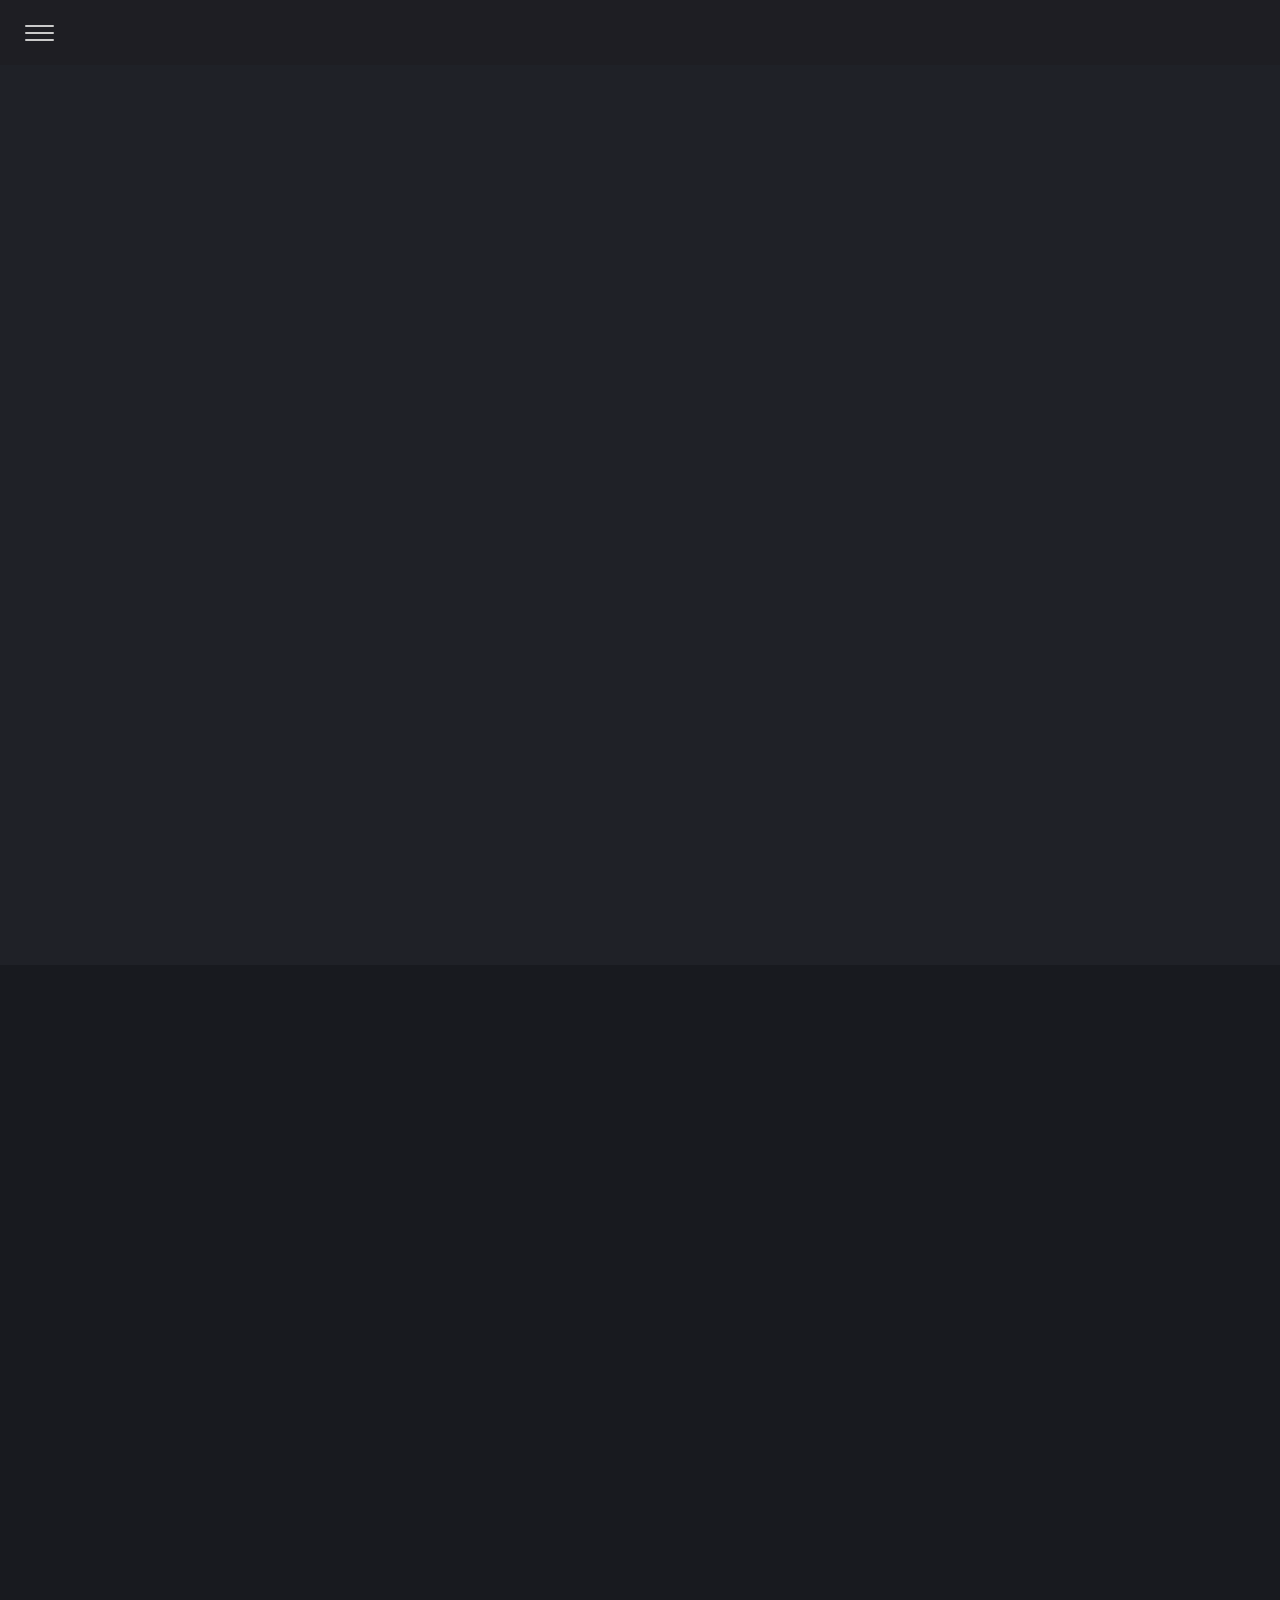
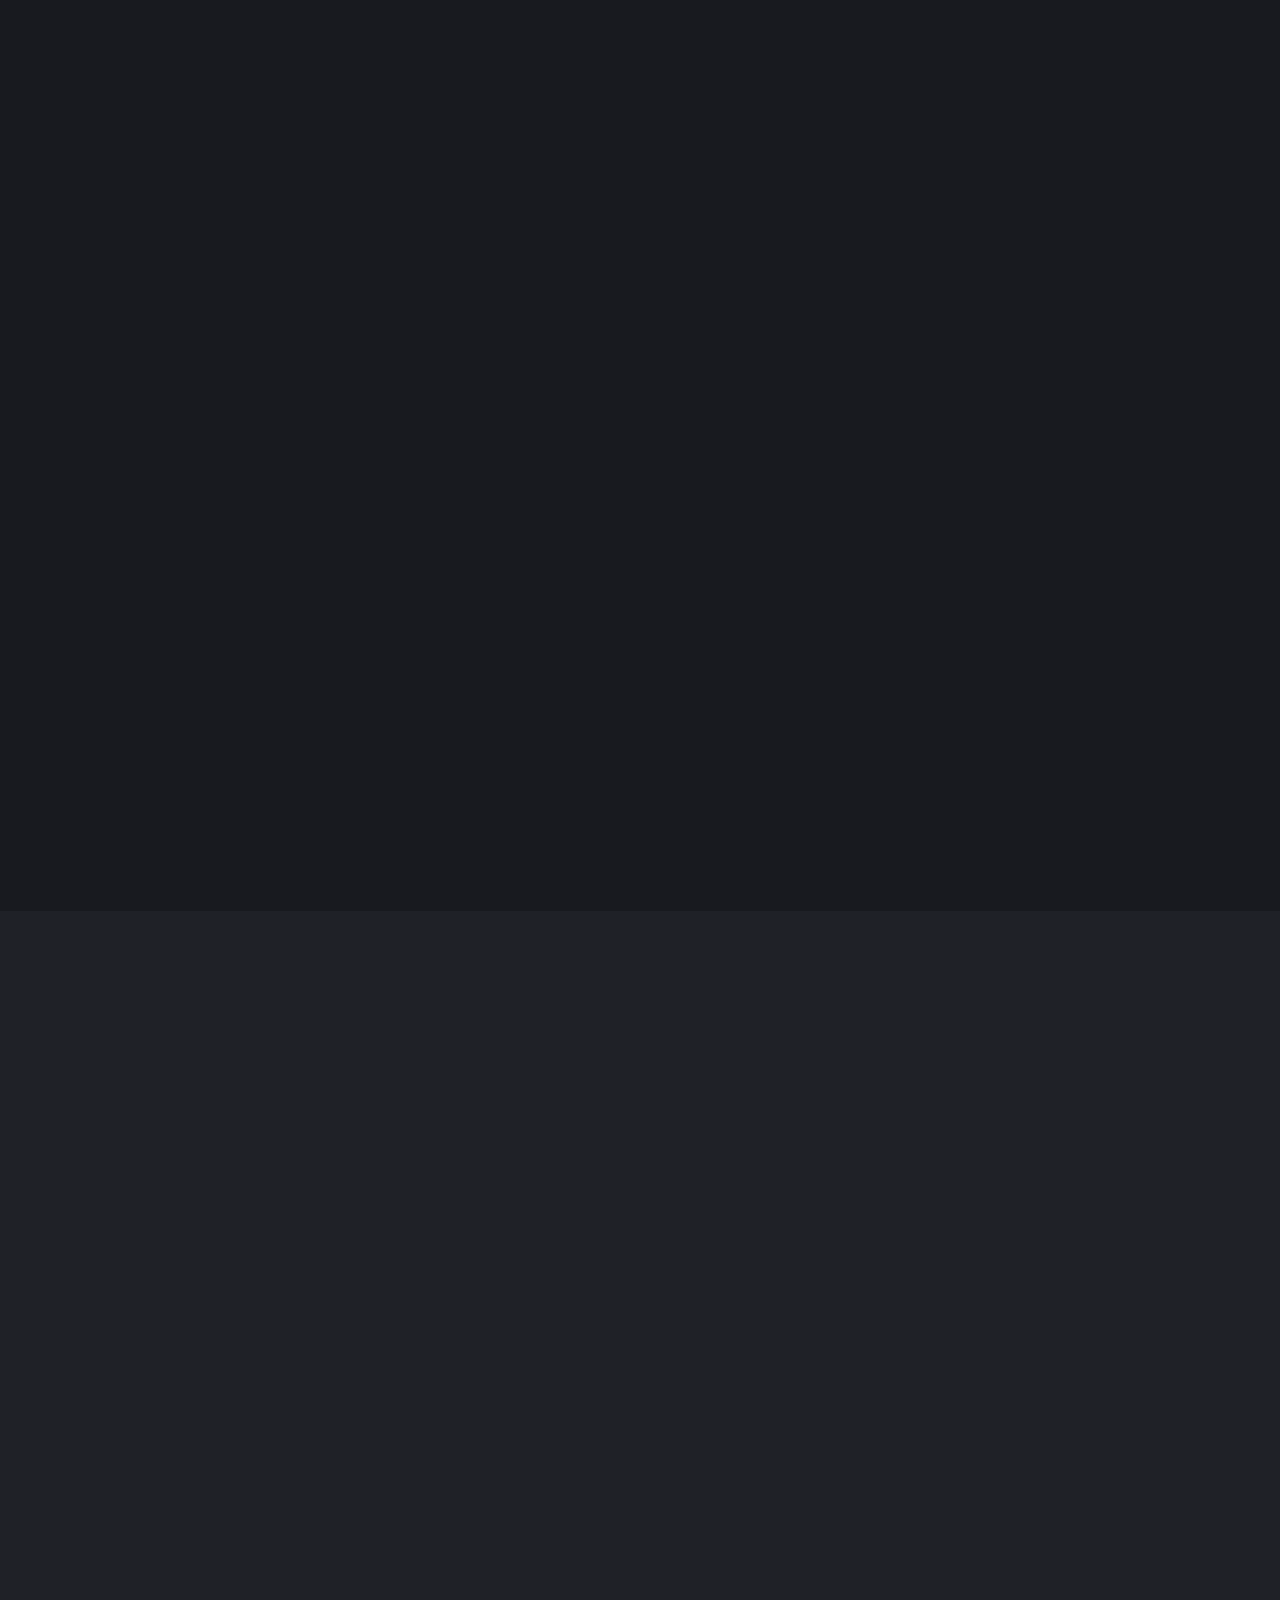
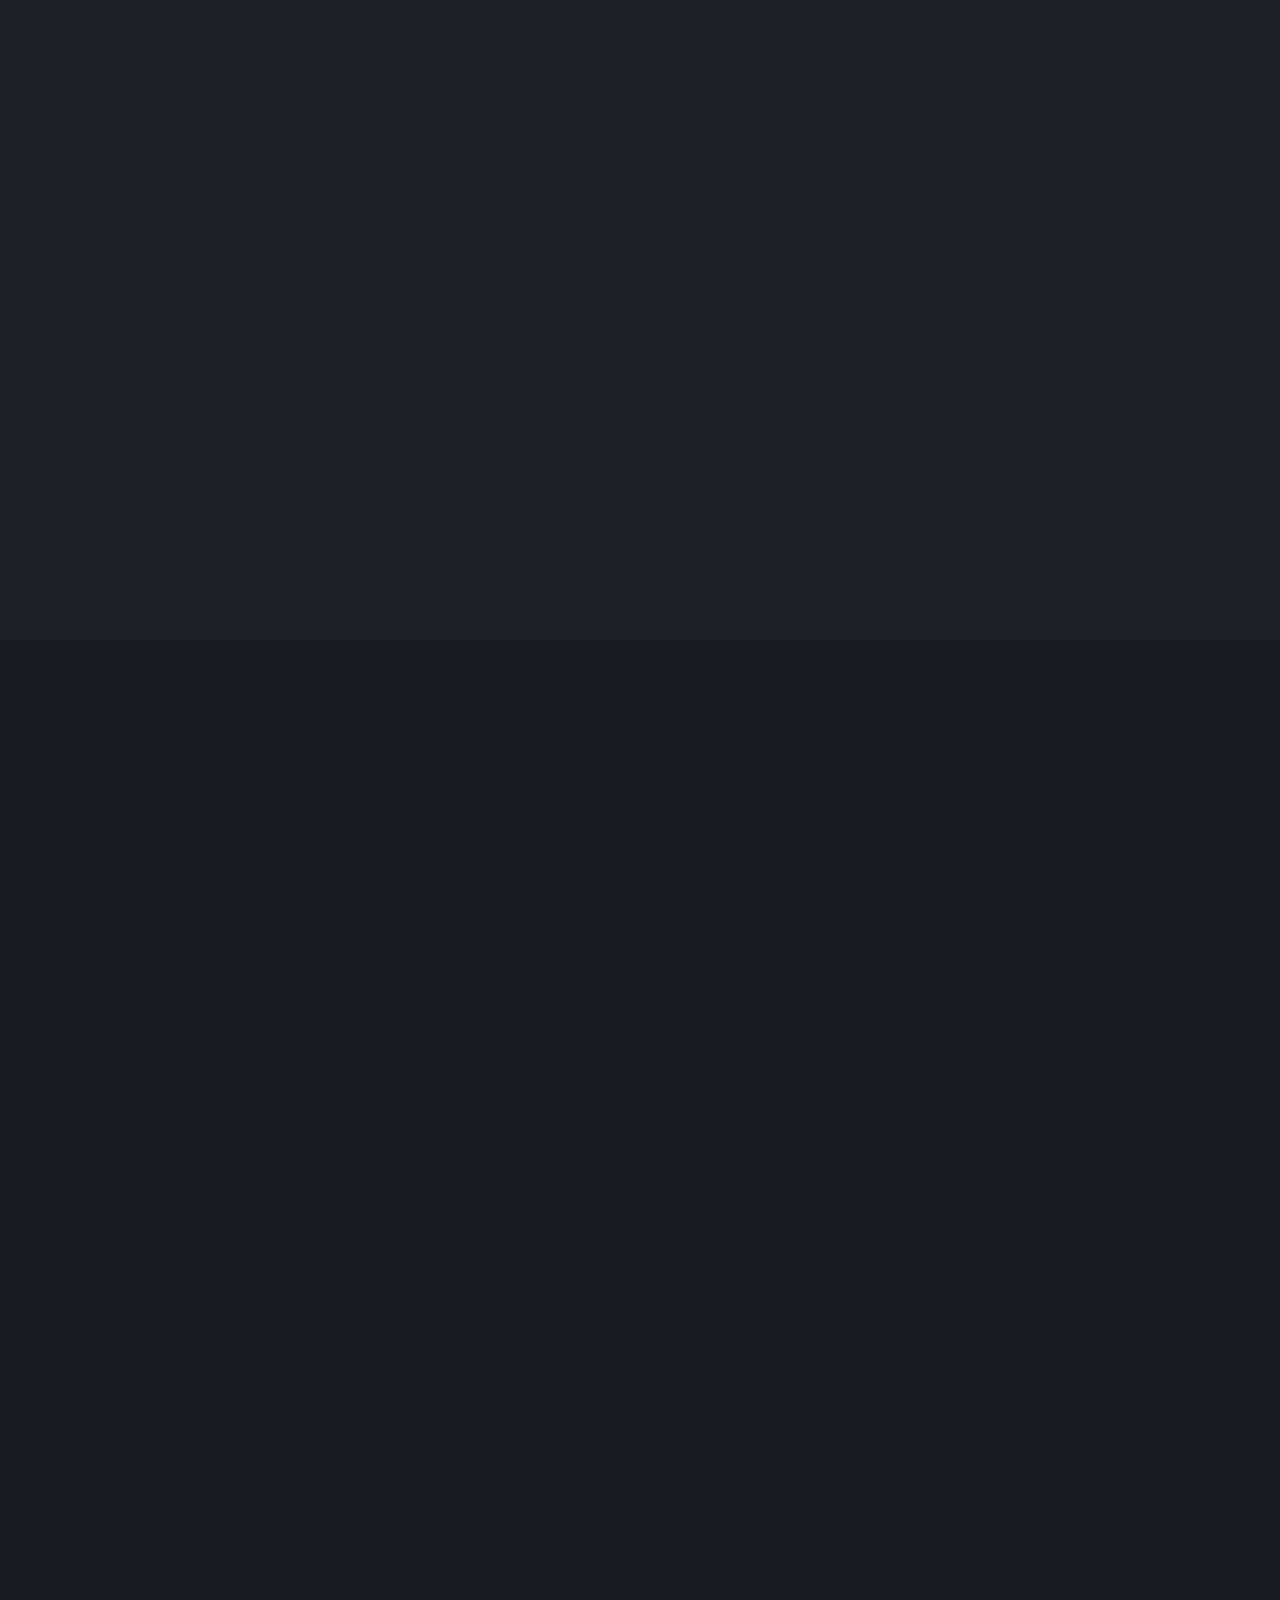
<file: Index.html>
<!DOCTYPE html>

<html>
    <head>
        <meta charset="utf-8">
        <meta http-equiv="X-UA-Compatible" content="IE=edge">
        <title>Carson Tucker</title>
        <meta name="description" content="Looking for a junior front-end web developer? Look no further!">
        <meta name="viewport" content="width=device-width, initial-scale=1">
        <link rel="stylesheet" href="style.css">
    </head>
    <body onload="typingAnimation()">
        <header>  
            <nav role="navigation">
                <div id="menuToggle">
                  <input type="checkbox" />
                    <span></span>
                    <span></span>
                    <span></span>
                <ul id="menu">
                  <li><a href="#aboutme">About Me</a></li>
                  <li><a href="#projects">Projects</a></li>
                  <li><a href="https://github.com/MixedCatfood">Github</a></li>
                  <li><a href="https://www.linkedin.com/in/carson-tucker-a34207266/">LinkedIn</a></li>
                  <li><a href="#contact">Contact</a></li>
                </ul>
               </div>
              </nav>
        </header>
        <div id="snap-scroll">
            <div id="greeting" class="scroll-child">
                <div id="greetingChild1">
                    <div id="typed1">
                        <span class="tags">&#60</span>
                        <span class="tagType">h1</span>
                        <span class="tags">&#62</span>
                        <span id="carsontucker">Carson Tucker</span>
                        <span class="tags">&#60&#47</span>
                        <span class="tagType">h1</span>
                        <span class="tags">&#62</span>
                    </div>
                    <div id="typed2">
                        <span class="tags">&#60</span>
                        <span class="tagType">p</span>
                        <span class="tags">&#62</span>
                        <span>Front-end web developer</span>
                        <span class="tags">&#60&#47</span>
                        <span class="tagType">p</span>
                        <span class="tags">&#62</span>
                        <span id="blinkingLine"></span>
                    </div>
                </div>
            </div>
            <div id="aboutme" class="scroll-child">
                <div id="aboutmeChild1">
                    <div id="aboutmeTitle" class="js-scroll">
                        <h2>A Little Bit About Me:</h2>
                    </div>
                </div>
                <div id="aboutmeChild2" class="js-scroll">
                    <p>
                        Hello there! My name is Carson Tucker, and I'm a self-taught front-end web developer based in Lakeland, Florida.
                         I have a background in HTML, CSS, and JavaScript, and I enjoy building websites that are both functional and visually appealing.
                          I'm always looking for new challenges and opportunities to improve my craft. I take pride in my attention to detail, problem-solving skills,
                           and ability to work well with others. I'm excited for the opportunity to join a team of talented developers to work with and learn from.
                    </p>
                </div>
                <div id="aboutmeChild3">
                    <div id="aboutmeChild3Header" class="js-scroll">
                        <h3>Technologies I Work With:</h3>
                    </div>
                    <div id="aboutmeChild3Body">
                        <div id="htmldiv" class="techdiv js-scroll">
                            <div class="techName" id="htmlTitle">
                                <p>HTML</p>
                            </div>
                            <div class="techBody">
                                <img class= "techimg" id="htmlimg" src="./images/html.png">
                            </div>
                        </div>
                        <div id="cssdiv" class="techdiv js-scroll">
                            <div class="techName" id="cssTitle">
                                <p>CSS</p>
                            </div>
                            <div class="techBody">
                                <img class="techimg" id="cssimg" src="./images/css.png">
                            </div>
                        </div>
                        <div id="jsdiv" class="techdiv js-scroll">
                            <div class="techName" id="jsTitle">
                                <p>JavaScript</p>
                            </div>
                            <div class="techBody">
                                <img class="techimg" id="jsimg" src="./images/javascript.png">
                            </div>
                        </div>
                    </div>
                </div>
            </div>
            <div id="projects" class="scroll-child">
                <div id="projectHeader" class="js-scroll">
                    <h2>Project Showcase:</h2>
                </div>
                <div id="projectGrid">
                    <div id="projectGridLeft" class="js-scroll">
                        <button class="slideshowButton" id="buttonLeft" onclick="plusDivs(-1, meleeImages)">&#60</button>
                        <figure class="project1Figure" id="figure1">
                            <img class="meleeImg" src="./images/meleeframedata.png">
                        </figure>
                        <figure class="project1Figure" id="figure2">
                            <img class="meleeImg" src="./images/meleeframedata2.png">
                        </figure>
                        <button class="slideshowButton" id="buttonRight" onclick="plusDivs(1, meleeImages)">&#62</button>
                    </div>
                    <div id="projectGridRight">
                        <div id="gridRightHeader" class="js-scroll">
                            <h3><a href="https://melee.framedata.gg/" target="_blank">Melee Frame Data</a></h3>
                        </div>
                        <div id="gridRightBody" class="js-scroll">
                            <p>Inspired by the hit party game for the Nintendo Gamecube, Melee Frame Data is a web app 
                                designed for the user to better understand each attack and ability of the game's cast of characters.
                            </p>
                        </div>
                    </div>
                </div>
                <div id="projectGrid">
                    <div id="projectGridLeft" class="js-scroll">
                        <button class="slideshowButton" id="buttonLeft" onclick="plusDivs(-1, tipCalculatorImages)">&#60</button>
                        <figure class="project2Figure" id="figure3">
                            <img class="meleeImg" src="./images/tipCalculatorLarge.png">
                        </figure>
                        <figure class="project2Figure" id="figure4">
                            <img class="meleeImg portraitImg" src="./images/tipCalculatorSmall.png">
                        </figure>
                        <button class="slideshowButton" id="buttonRight" onclick="plusDivs(1, tipCalculatorImages)">&#62</button>
                    </div>
                    <div id="projectGridRight">
                        <div id="gridRightHeader" class="js-scroll">
                            <h3><a href='https://mixedcatfood.github.io/tip-calculator-app-main/' target="_blank">Tip Calculator</a></h3>
                        </div>
                        <div id="gridRightBody" class="js-scroll">
                            <p>
                                Challenge provided by <a href="https://www.frontendmentor.io/home">Frontend Mentor</a>, the goal of this project was to demonstrate an understanding of responsive design.
                            </p>
                        </div>
                    </div>
                </div>
            </div>
            <div id="contact" class="scroll-child">
                <div id="contactMeHeader" class="js-scroll">
                    <h2>Let's Get In Touch!</h2>
                </div>
                <form id="formContainer"
                action="https://formspree.io/f/xoqzwolo"
                method="POST">
                    <input type="name"
                    name="name"
                    autocomplete="off"
                    placeholder="Name"
                    class="contactFormInput js-scroll">
                    <input type="email"
                    name="email"
                    autocomplete="off"
                    placeholder="Email"
                    class="contactFormInput js-scroll">
                    <textarea type="text"
                    name="message"
                    autocomplete="off"
                    placeholder="Message"
                    class="contactFormInput js-scroll"
                    id="contactMessage"></textarea>
                    <button id="contactButton" class="js-scroll"type="submit">Submit</button>
                </form>
            </div>
        </div>
        <script src="script.js"></script>
    </body>
</html>
</file>
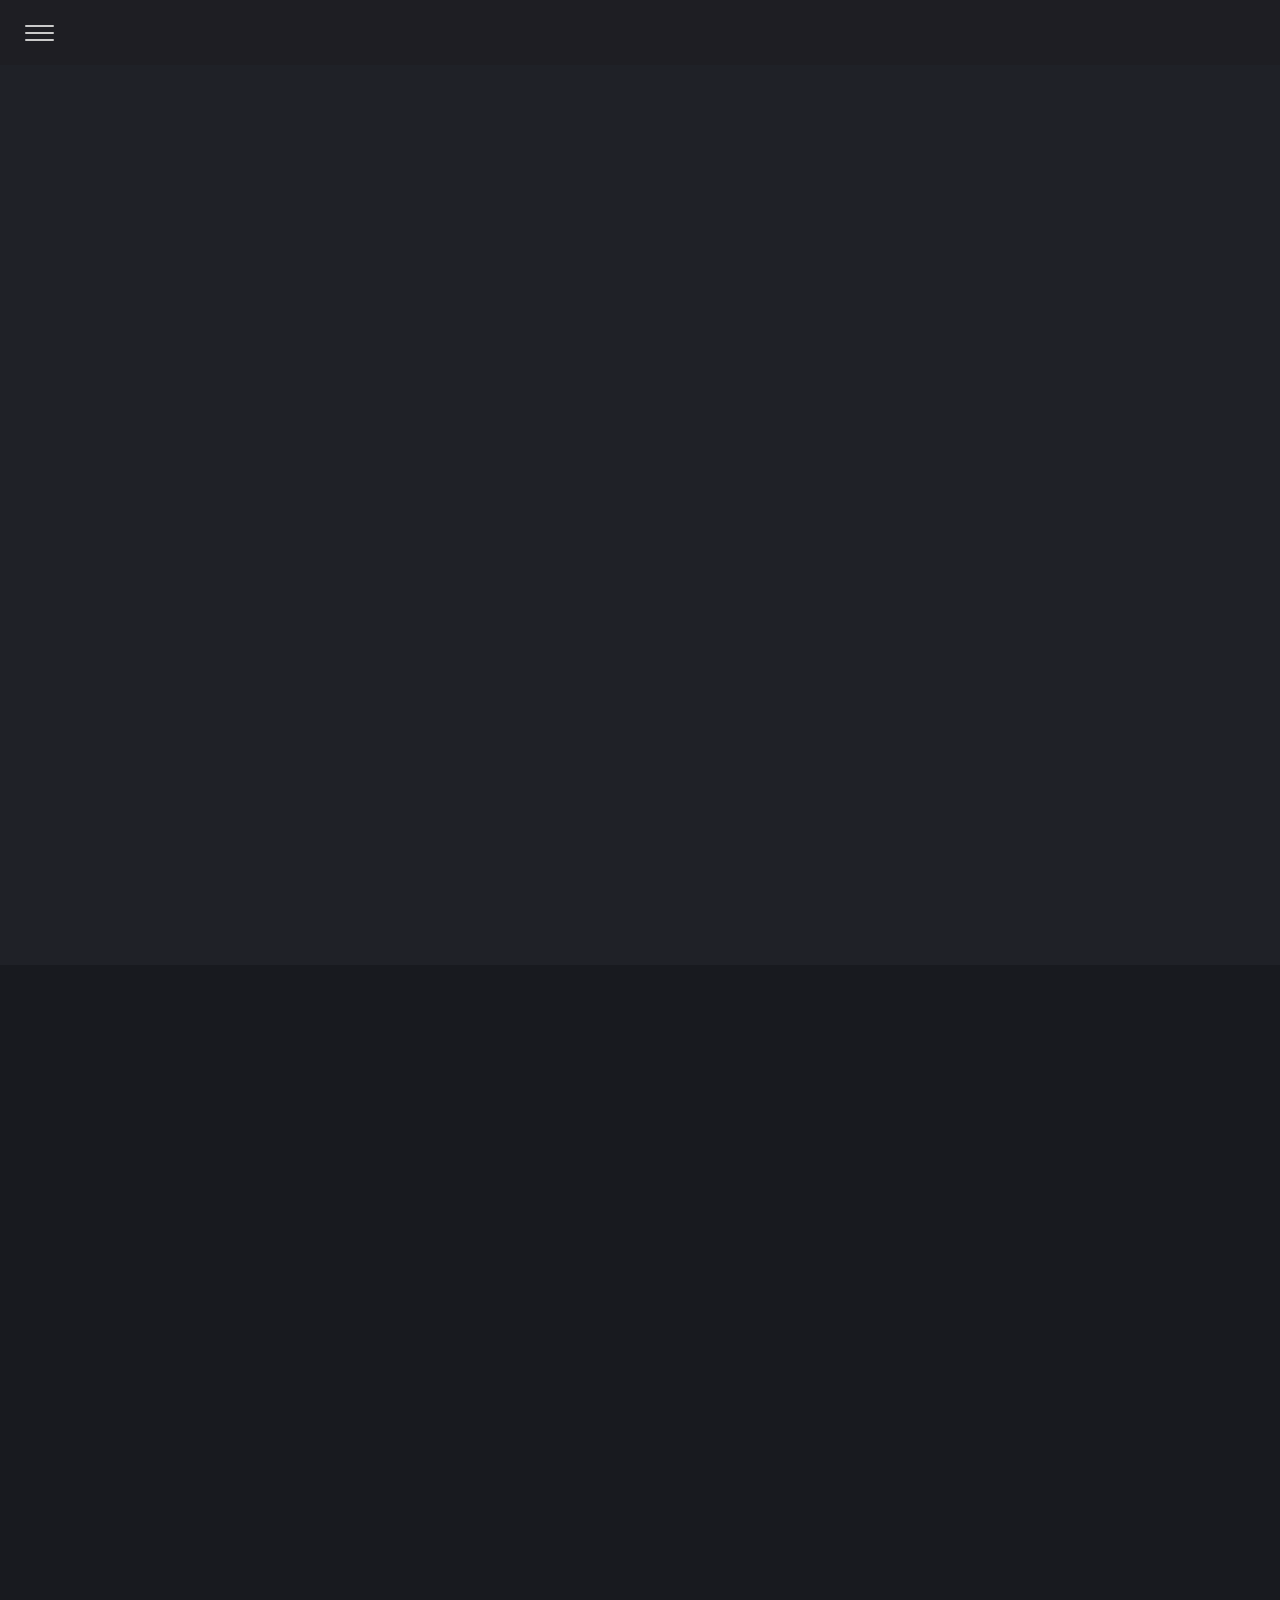
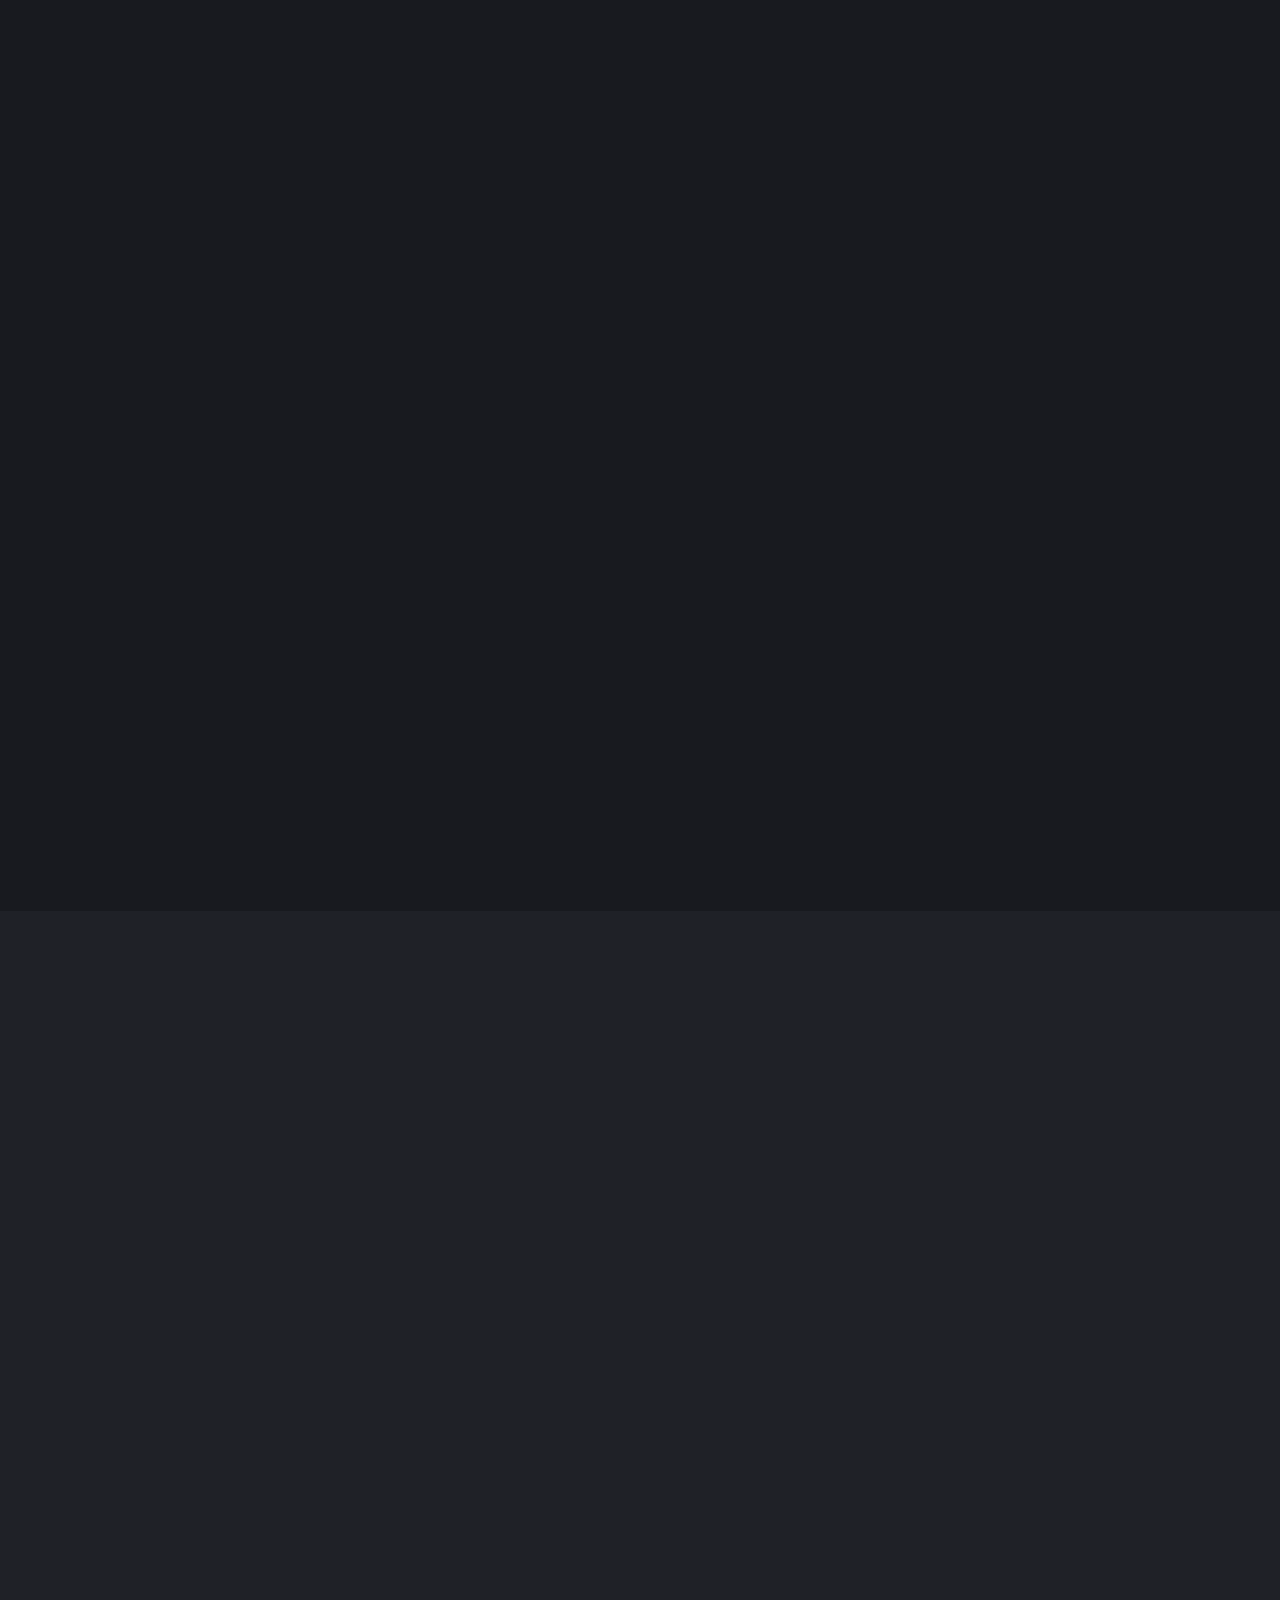
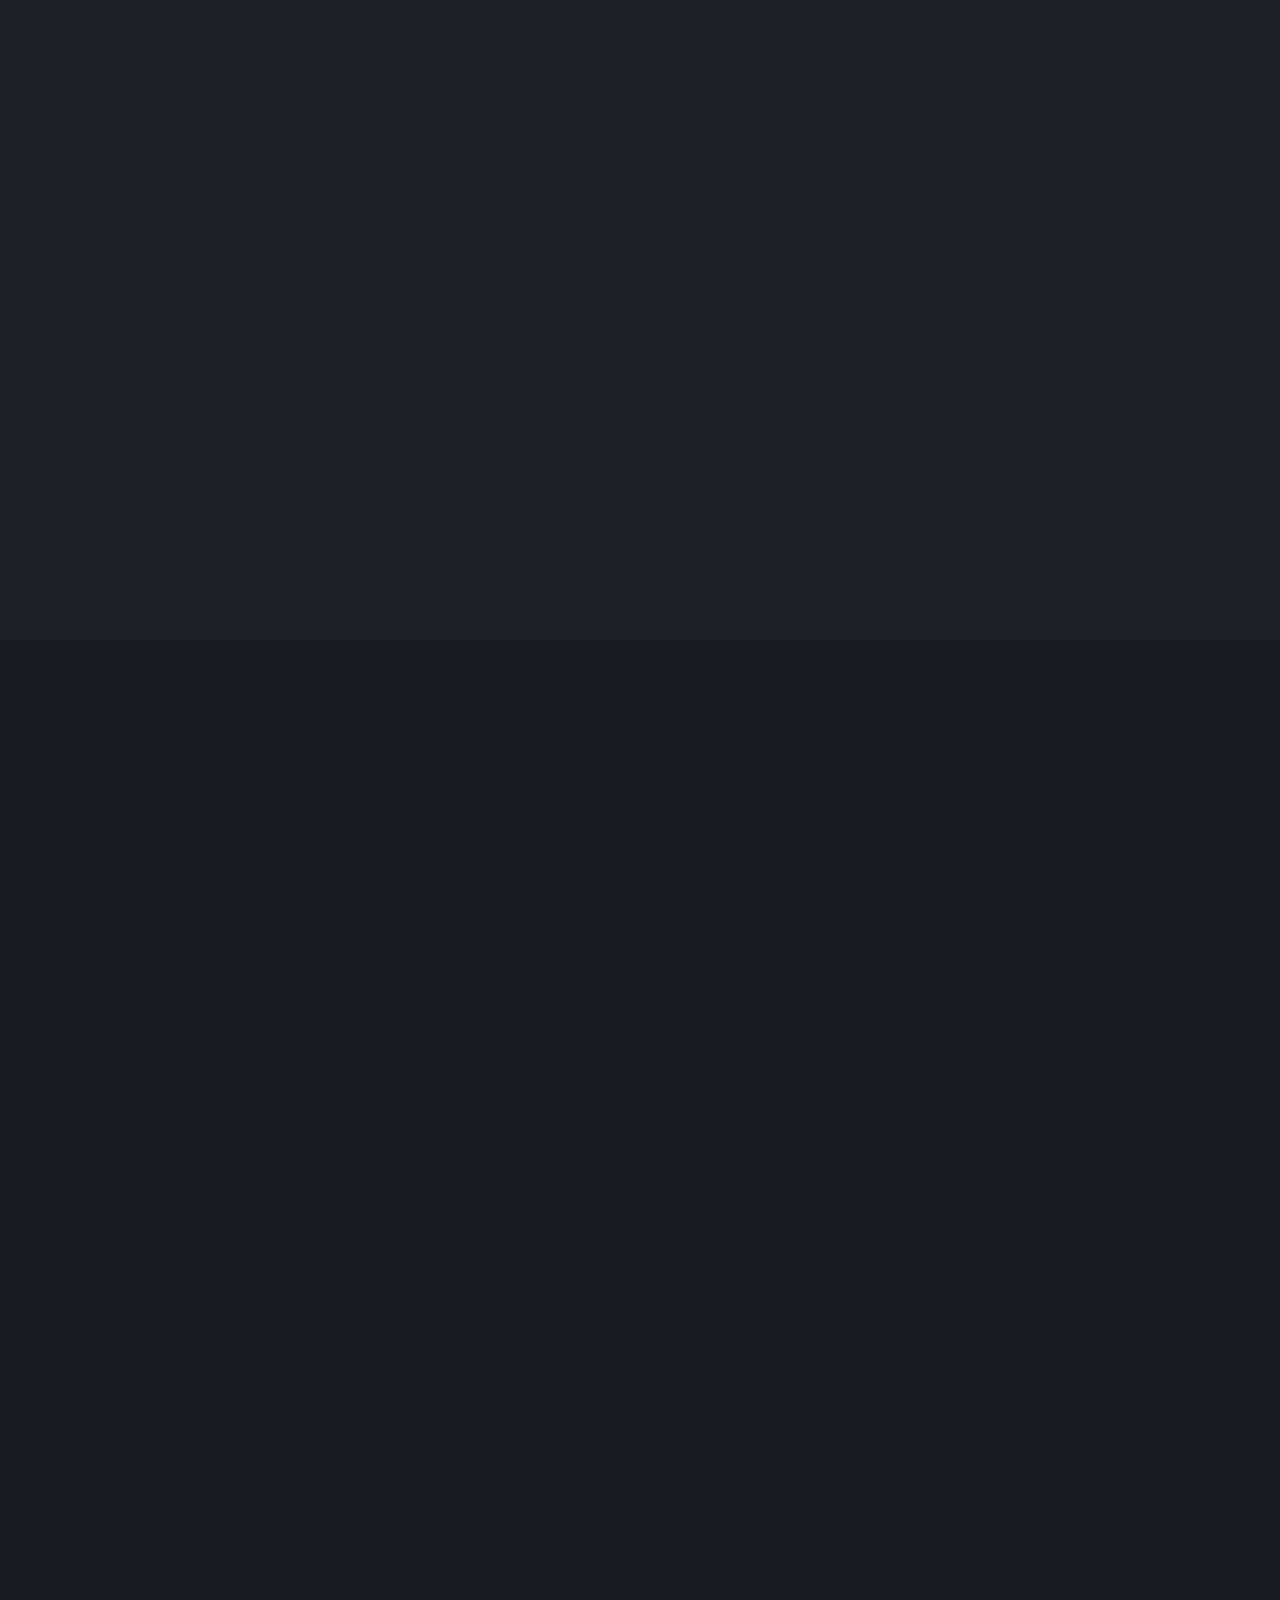
<file: index.html>
<!DOCTYPE html>

<html>
    <head>
        <meta charset="utf-8">
        <meta http-equiv="X-UA-Compatible" content="IE=edge">
        <title>Carson Tucker</title>
        <meta name="description" content="Looking for a junior front-end web developer? Look no further!">
        <meta name="viewport" content="width=device-width, initial-scale=1">
        <link rel="stylesheet" href="style.css">
    </head>
    <body onload="typingAnimation()">
        <header>  
            <nav role="navigation">
                <div id="menuToggle">
                  <input type="checkbox" />
                    <span></span>
                    <span></span>
                    <span></span>
                <ul id="menu">
                  <li><a href="#aboutme">About Me</a></li>
                  <li><a href="#projects">Projects</a></li>
                  <li><a href="https://github.com/MixedCatfood">Github</a></li>
                  <li><a href="https://www.linkedin.com/in/carson-tucker-a34207266/">LinkedIn</a></li>
                  <li><a href="#contact">Contact</a></li>
                </ul>
               </div>
              </nav>
        </header>
        <div id="snap-scroll">
            <div id="greeting" class="scroll-child">
                <div id="greetingChild1">
                    <div id="typed1">
                        <span class="tags">&#60</span>
                        <span class="tagType">h1</span>
                        <span class="tags">&#62</span>
                        <span id="carsontucker">Carson Tucker</span>
                        <span class="tags">&#60&#47</span>
                        <span class="tagType">h1</span>
                        <span class="tags">&#62</span>
                    </div>
                    <div id="typed2">
                        <span class="tags">&#60</span>
                        <span class="tagType">p</span>
                        <span class="tags">&#62</span>
                        <span>Front-end web developer</span>
                        <span class="tags">&#60&#47</span>
                        <span class="tagType">p</span>
                        <span class="tags">&#62</span>
                        <span id="blinkingLine"></span>
                    </div>
                </div>
            </div>
            <div id="aboutme" class="scroll-child">
                <div id="aboutmeChild1">
                    <div id="aboutmeTitle" class="js-scroll">
                        <h2>A Little Bit About Me:</h2>
                    </div>
                </div>
                <div id="aboutmeChild2" class="js-scroll">
                    <p>
                        Hello there! My name is Carson Tucker, and I'm a self-taught front-end web developer based in Lakeland, Florida.
                         I have a background in HTML, CSS, and JavaScript, and I enjoy building websites that are both functional and visually appealing.
                          I'm always looking for new challenges and opportunities to improve my craft. I take pride in my attention to detail, problem-solving skills,
                           and ability to work well with others. I'm excited for the opportunity to join a team of talented developers to work with and learn from.
                    </p>
                </div>
                <div id="aboutmeChild3">
                    <div id="aboutmeChild3Header" class="js-scroll">
                        <h3>Technologies I Work With:</h3>
                    </div>
                    <div id="aboutmeChild3Body">
                        <div id="htmldiv" class="techdiv js-scroll">
                            <div class="techName" id="htmlTitle">
                                <p>HTML</p>
                            </div>
                            <div class="techBody">
                                <img class= "techimg" id="htmlimg" src="./images/html.png">
                            </div>
                        </div>
                        <div id="cssdiv" class="techdiv js-scroll">
                            <div class="techName" id="cssTitle">
                                <p>CSS</p>
                            </div>
                            <div class="techBody">
                                <img class="techimg" id="cssimg" src="./images/css.png">
                            </div>
                        </div>
                        <div id="jsdiv" class="techdiv js-scroll">
                            <div class="techName" id="jsTitle">
                                <p>JavaScript</p>
                            </div>
                            <div class="techBody">
                                <img class="techimg" id="jsimg" src="./images/javascript.png">
                            </div>
                        </div>
                    </div>
                </div>
            </div>
            <div id="projects" class="scroll-child">
                <div id="projectHeader" class="js-scroll">
                    <h2>Project Showcase:</h2>
                </div>
                <div id="projectGrid">
                    <div id="projectGridLeft" class="js-scroll">
                        <button class="slideshowButton" id="buttonLeft" onclick="plusDivs(-1, meleeImages)">&#60</button>
                        <figure class="project1Figure" id="figure1">
                            <img class="meleeImg" src="./images/meleeframedata.png">
                        </figure>
                        <figure class="project1Figure" id="figure2">
                            <img class="meleeImg" src="./images/meleeframedata2.png">
                        </figure>
                        <button class="slideshowButton" id="buttonRight" onclick="plusDivs(1, meleeImages)">&#62</button>
                    </div>
                    <div id="projectGridRight">
                        <div id="gridRightHeader" class="js-scroll">
                            <h3><a href="https://melee.framedata.gg/" target="_blank">Melee Frame Data</a></h3>

                        </div>
                        <div id="gridRightBody" class="js-scroll">
                            <p>Inspired by the hit party game for the Nintendo Gamecube, Melee Frame Data is a web app 
                                designed for the user to better understand each attack and ability of the game's cast of characters.
                            </p>
                        </div>
                    </div>
                </div>
                <div id="projectGrid">
                    <div id="projectGridLeft" class="js-scroll">
                        <button class="slideshowButton" id="buttonLeft" onclick="plusDivs(-1, tipCalculatorImages)">&#60</button>
                        <figure class="project2Figure" id="figure3">
                            <img class="meleeImg" src="./images/tipCalculatorLarge.png">
                        </figure>
                        <figure class="project2Figure" id="figure4">
                            <img class="meleeImg portraitImg" src="./images/tipCalculatorSmall.png">
                        </figure>
                        <button class="slideshowButton" id="buttonRight" onclick="plusDivs(1, tipCalculatorImages)">&#62</button>
                    </div>
                    <div id="projectGridRight">
                        <div id="gridRightHeader" class="js-scroll">
                            <h3><a href='https://mixedcatfood.github.io/tip-calculator-app-main/' target="_blank">Tip Calculator</a></h3>
                        </div>
                        <div id="gridRightBody" class="js-scroll">
                            <p>
                                Challenge provided by <a href="https://www.frontendmentor.io/home">Frontend Mentor</a>, the goal of this project was to demonstrate an understanding of responsive design.
                            </p>
                        </div>
                    </div>
                </div>
            </div>
            <div id="contact" class="scroll-child">
                <div id="contactMeHeader" class="js-scroll">
                    <h2>Let's Get In Touch!</h2>
                </div>
                <form id="formContainer"
                action="https://formspree.io/f/xoqzwolo"
                method="POST">
                    <input type="name"
                    name="name"
                    autocomplete="off"
                    placeholder="Name"
                    class="contactFormInput js-scroll">
                    <input type="email"
                    name="email"
                    autocomplete="off"
                    placeholder="Email"
                    class="contactFormInput js-scroll">
                    <textarea type="text"
                    name="message"
                    autocomplete="off"
                    placeholder="Message"
                    class="contactFormInput js-scroll"
                    id="contactMessage"></textarea>
                    <button id="contactButton" class="js-scroll"type="submit">Submit</button>
                </form>
            </div>
        </div>
        <script src="script.js"></script>
    </body>
</html>
</file>
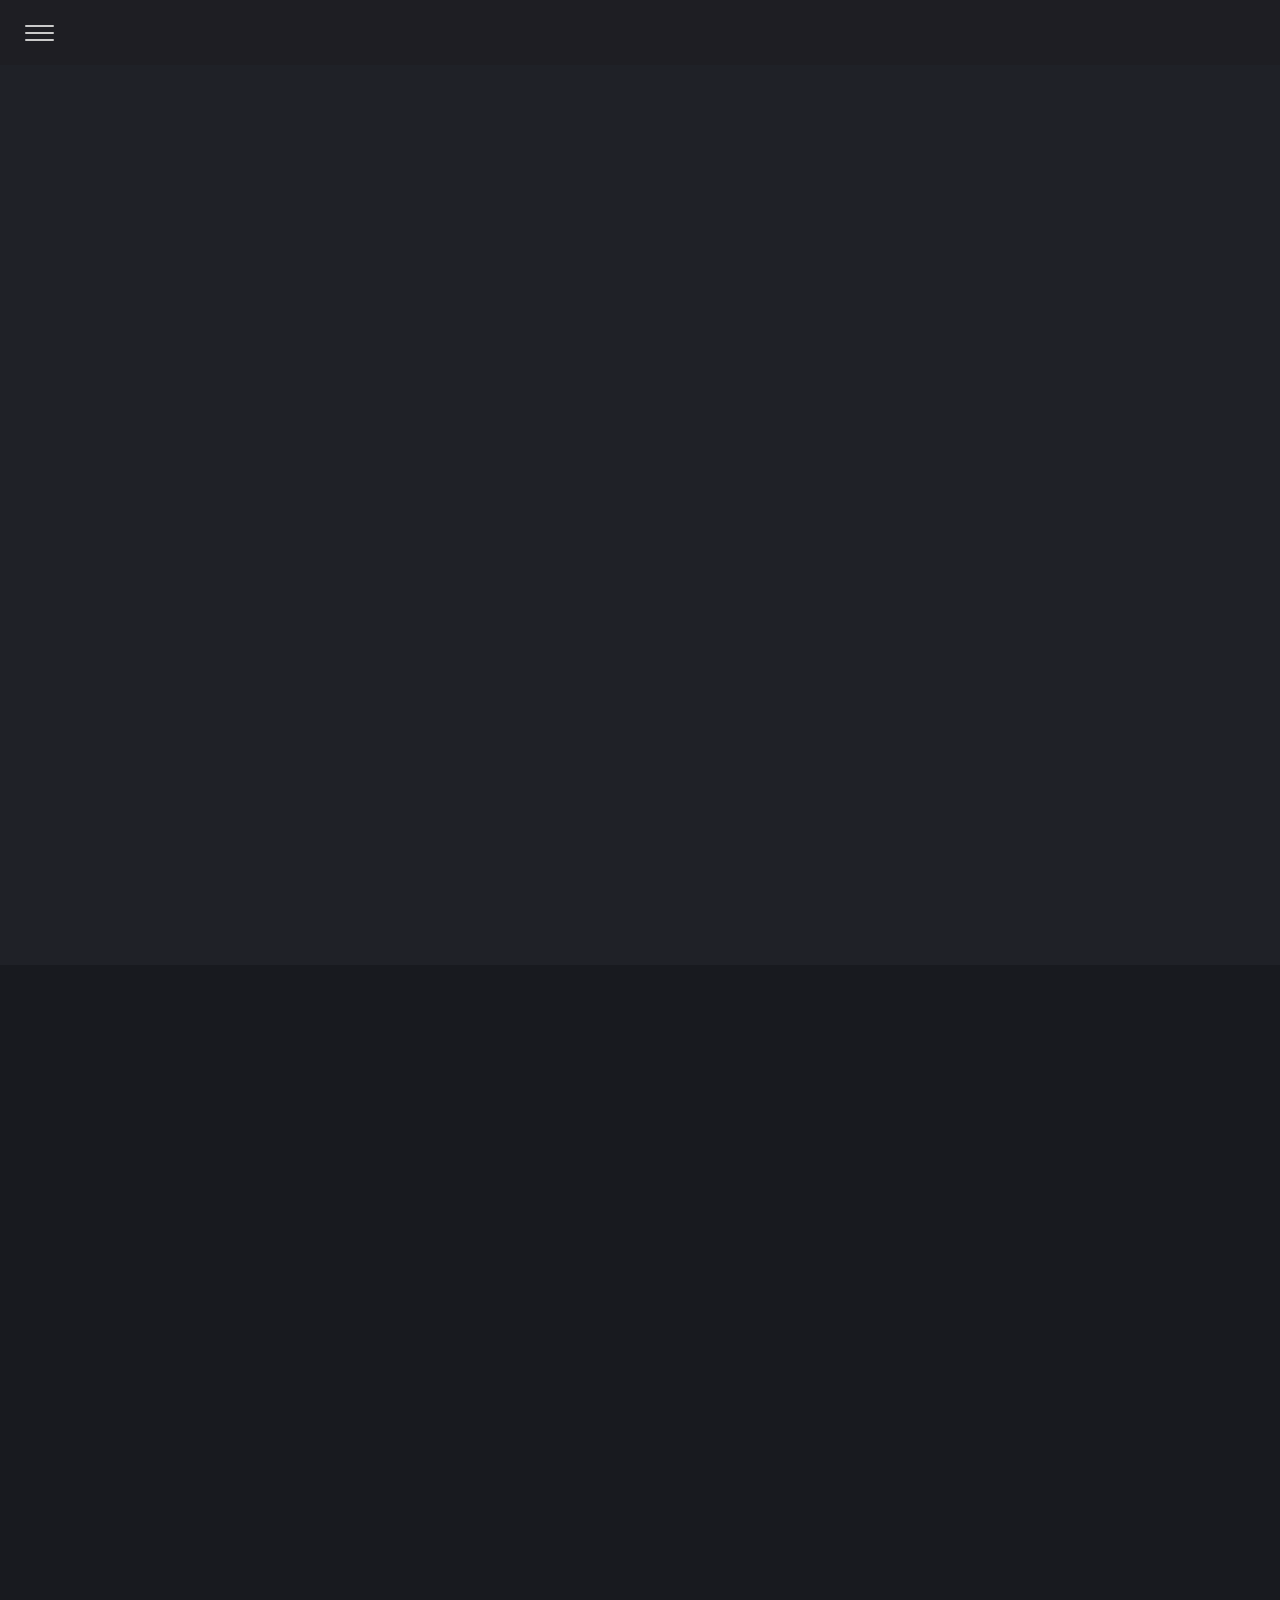
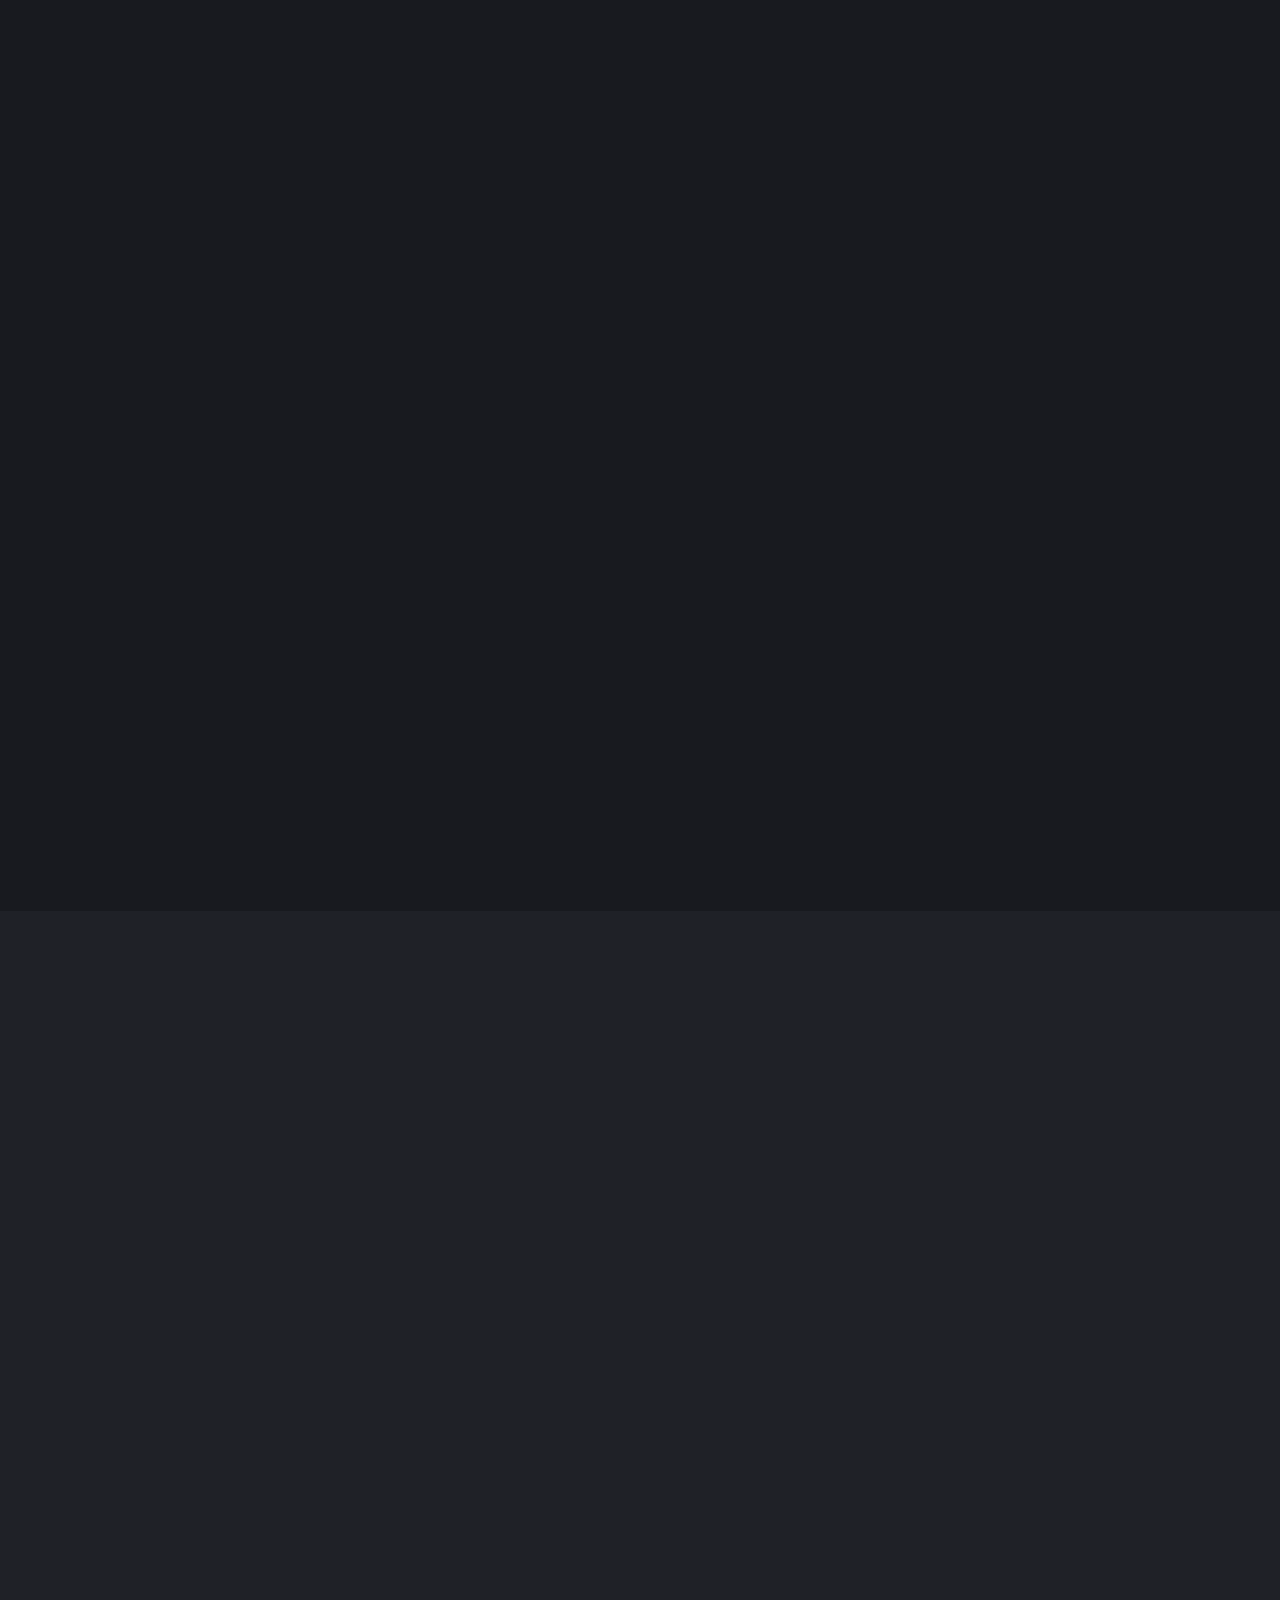
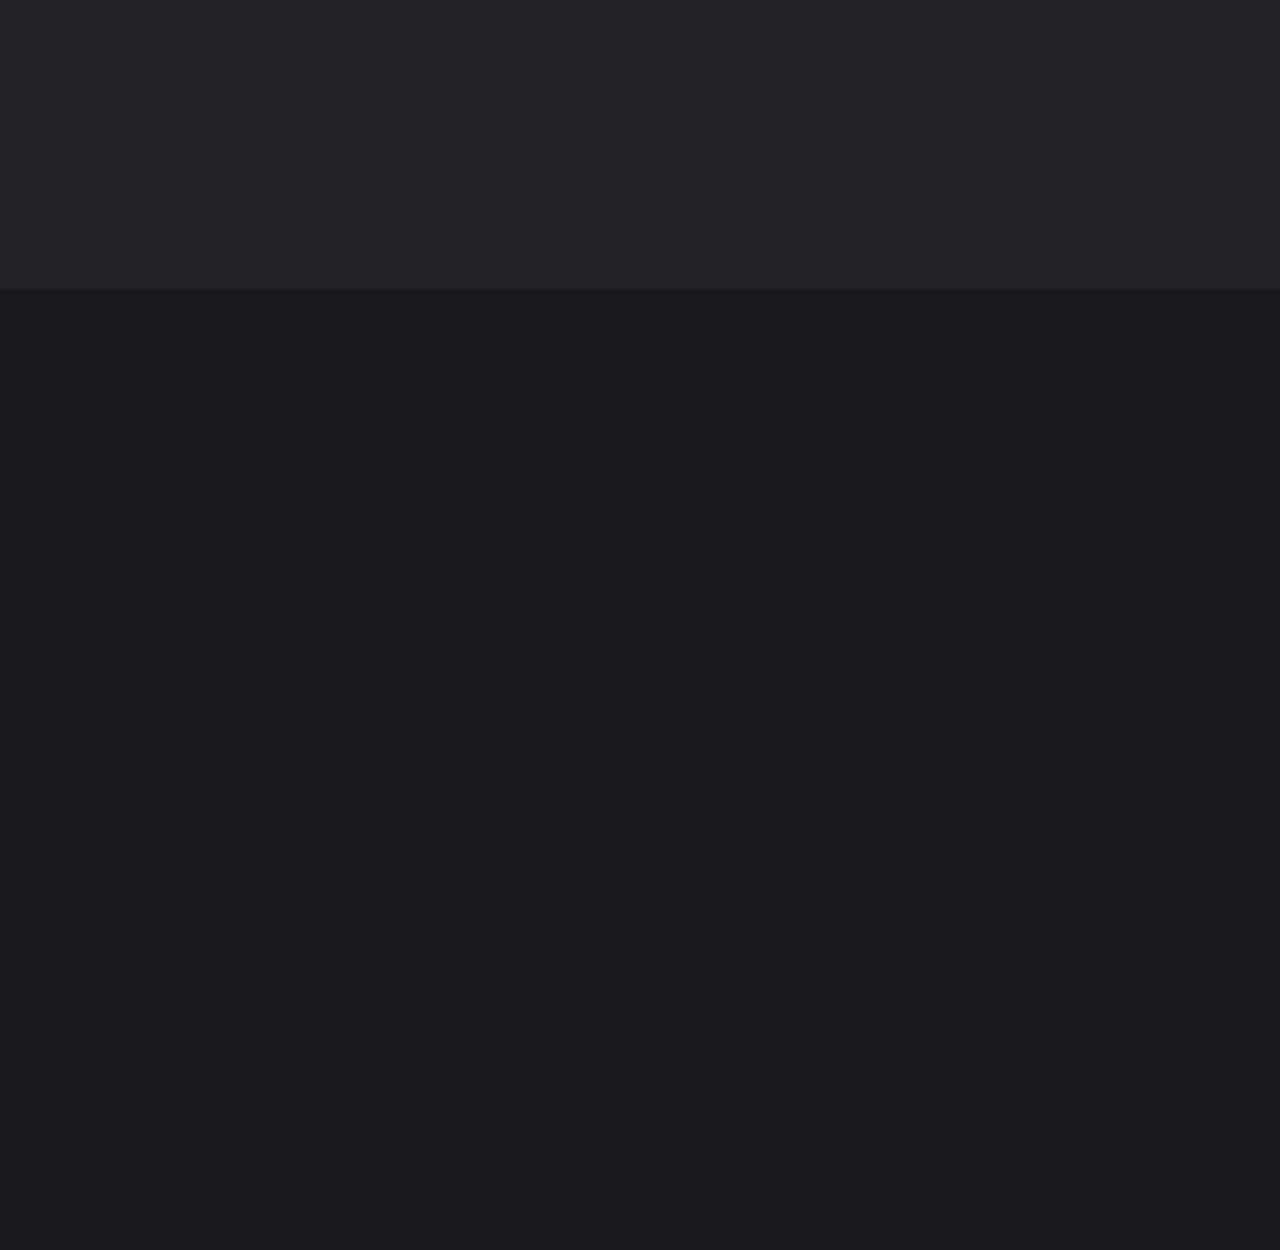
<file: CarsonTucker.html>
<!DOCTYPE html>

<html>
    <head>
        <meta charset="utf-8">
        <meta http-equiv="X-UA-Compatible" content="IE=edge">
        <title>Carson Tucker</title>
        <meta name="description" content="Looking for a junior front-end web developer? Look no further!">
        <meta name="viewport" content="width=device-width, initial-scale=1">
        <link rel="stylesheet" href="style.css">
    </head>
    <body onload="typingAnimation()">
        <header>  
            <nav role="navigation">
                <div id="menuToggle">
                  <input type="checkbox" />
                    <span></span>
                    <span></span>
                    <span></span>
                <ul id="menu">
                  <li><a href="#aboutme">About Me</a></li>
                  <li><a href="#projects">Projects</a></li>
                  <li><a href="https://github.com/MixedCatfood">Github</a></li>
                  <li><a href="https://www.linkedin.com/in/carson-tucker-a34207266/">LinkedIn</a></li>
                  <li><a href="#contact">Contact</a></li>
                </ul>
               </div>
              </nav>
        </header>
        <div id="snap-scroll">
            <div id="greeting" class="scroll-child">
                <div id="greetingChild1">
                    <div id="typed1">
                        <span class="tags">&#60</span>
                        <span class="tagType">h1</span>
                        <span class="tags">&#62</span>
                        <span id="carsontucker">Carson Tucker</span>
                        <span class="tags">&#60&#47</span>
                        <span class="tagType">h1</span>
                        <span class="tags">&#62</span>
                    </div>
                    <div id="typed2">
                        <span class="tags">&#60</span>
                        <span class="tagType">p</span>
                        <span class="tags">&#62</span>
                        <span>Front-end web developer</span>
                        <span class="tags">&#60&#47</span>
                        <span class="tagType">p</span>
                        <span class="tags">&#62</span>
                        <span id="blinkingLine"></span>
                    </div>
                </div>
            </div>
            <div id="aboutme" class="scroll-child">
                <div id="aboutmeChild1">
                    <div id="aboutmeTitle" class="js-scroll">
                        <h2>A Little Bit About Me:</h2>
                    </div>
                </div>
                <div id="aboutmeChild2" class="js-scroll">
                    <p>
                        Hello there! My name is Carson Tucker, and I'm a self-taught front-end web developer based in Lakeland, Florida.
                         I have a background in HTML, CSS, and JavaScript, and I enjoy building websites that are both functional and visually appealing.
                          I'm always looking for new challenges and opportunities to improve my craft. I take pride in my attention to detail, problem-solving skills,
                           and ability to work well with others. I'm excited for the opportunity to join a team of talented developers to work with and learn from.
                    </p>
                </div>
                <div id="aboutmeChild3">
                    <div id="aboutmeChild3Header" class="js-scroll">
                        <h3>Technologies I Work With:</h3>
                    </div>
                    <div id="aboutmeChild3Body">
                        <div id="htmldiv" class="techdiv js-scroll">
                            <div class="techName" id="htmlTitle">
                                <p>HTML</p>
                            </div>
                            <div class="techBody">
                                <img class= "techimg" id="htmlimg" src="./images/html.png">
                            </div>
                        </div>
                        <div id="cssdiv" class="techdiv js-scroll">
                            <div class="techName" id="cssTitle">
                                <p>CSS</p>
                            </div>
                            <div class="techBody">
                                <img class="techimg" id="cssimg" src="./images/css.png">
                            </div>
                        </div>
                        <div id="jsdiv" class="techdiv js-scroll">
                            <div class="techName" id="jsTitle">
                                <p>JavaScript</p>
                            </div>
                            <div class="techBody">
                                <img class="techimg" id="jsimg" src="./images/javascript.png">
                            </div>
                        </div>
                    </div>
                </div>
            </div>
            <div id="projects" class="scroll-child">
                <div id="projectHeader" class="js-scroll">
                    <h2>Project Showcase:</h2>
                </div>
                <div id="projectGrid">
                    <div id="projectGridLeft" class="js-scroll">
                        <button class="slideshowButton" id="buttonLeft" onclick="plusDivs(-1)">&#60</button>
                        <figure class="projectFigure" id="figure1">
                            <img class="meleeImg" src="./images/meleeframedata.png">
                        </figure>
                        <figure class="projectFigure" id="figure2">
                            <img class="meleeImg" src="./images/meleeframedata2.png">
                        </figure>
                        <button class="slideshowButton" id="buttonRight" onclick="plusDivs(1)">&#62</button>
                    </div>
                    <div id="projectGridRight">
                        <div id="gridRightHeader" class="js-scroll">
                            <h3>Melee Frame Data</h3>
                        </div>
                        <div id="gridRightBody" class="js-scroll">
                            <p>Inspired by the hit party game for the Nintendo Gamecube, Melee Frame Data is a web app 
                                designed for the user to better understand each attack and ability of the game's cast of characters.
                            </p>
                            <a href='https://melee.framedata.gg/' target="_blank"><button id='visitButton'>Check it out!</button></a>
                        </div>
                    </div>
                </div>
            </div>
            <div id="contact" class="scroll-child">
                <div id="contactMeHeader" class="js-scroll">
                    <h2>Let's Get In Touch!</h2>
                </div>
                <form id="formContainer"
                action="https://formspree.io/f/xoqzwolo"
                method="POST">
                    <input type="name"
                    name="name"
                    autocomplete="off"
                    placeholder="Name"
                    class="contactFormInput js-scroll">
                    <input type="email"
                    name="email"
                    autocomplete="off"
                    placeholder="Email"
                    class="contactFormInput js-scroll">
                    <textarea type="text"
                    name="message"
                    autocomplete="off"
                    placeholder="Message"
                    class="contactFormInput js-scroll"
                    id="contactMessage"></textarea>
                    <button id="contactButton" class="js-scroll"type="submit">Submit</button>
                </form>
            </div>
        </div>
        <script src="script.js"></script>
    </body>
</html>
</file>
<file: style.css>
html {
    width: 100%;
    overflow-x: hidden;
}
body {
    font-family: courier, monospace;
    background-color: rgb(31, 33, 39);
    color: rgb(204, 204, 204);
    margin: 0px;
    width: 100vw;
    overflow-x: hidden;
}
a {
    text-decoration: none;
    color: inherit;
}
#nav-bar {
    background-color: rgb(40, 43, 51);
    margin: 0px;
    display: flex;
    width: 100vw;
    position: fixed;
    z-index: 1;
}

li {
    float: left;
    padding: 8px;
    border-radius: 3px;
    margin-left: 15px;
    margin-right: 15px;
}
li:hover {
    background-color: rgb(50, 53, 63);
    z-index: 1;
}

li a{
    color: rgb(204, 204, 204);
}

ul {
    margin: 0 auto;
    list-style: none;
    padding: 0;
}

a {
    text-decoration: none;
}

nav {
    background-color: #1E1E23;
    height: 65px;
  }
  
  
  #menuToggle {
    display: flex;
    flex-direction: column;
    position: relative;
    top: 25px;
    left: 25px;
    z-index: 1;
    -webkit-user-select: none;
    user-select: none;
  }
  
  #menuToggle input
  {
    display: flex;
    width: 40px;
    height: 32px;
    position: absolute;
    cursor: pointer;
    opacity: 0;
    z-index: 2;
  }
  
  #menuToggle span
  {
    display: flex;
    width: 29px;
    height: 2px;
    margin-bottom: 5px;
    position: relative;
    background: #cacaca;
    border-radius: 3px;
    z-index: 1;
    transform-origin: 5px 0px;
    transition: transform 0.5s cubic-bezier(0.77,0.2,0.05,1.0),
                background 0.5s cubic-bezier(0.77,0.2,0.05,1.0),
                opacity 0.55s ease;
  }
  
  #menuToggle span:first-child
  {
    transform-origin: 0% 0%;
  }
  
  #menuToggle span:nth-last-child(2)
  {
    transform-origin: 0% 100%;
  }
  
  #menuToggle input:checked ~ span
  {
    opacity: 1;
    transform: rotate(45deg) translate(-3px, -1px);
    background: #cacaca;
  }
  #menuToggle input:checked ~ span:nth-last-child(3)
  {
    opacity: 0;
    transform: rotate(0deg) scale(0.2, 0.2);
  }
  
  #menuToggle input:checked ~ span:nth-last-child(2)
  {
    transform: rotate(-45deg) translate(0, -1px);
  }
  
  #menu
  {
    position: absolute;
    width: 180px;
    height: 400px;
    margin: -50px 0 0 -50px;
    padding: 45px;
    padding-top: 125px;
    background-color: rgb(40, 43, 51);
    -webkit-font-smoothing: antialiased;
    transform-origin: 0% 0%;
    transform: translate(-100%, 0);
    transition: transform 0.5s cubic-bezier(0.77,0.2,0.05,1.0);
    display: flex;
    flex-direction: column;
  }
  
  #menu li
  {
    font-size: 1.5rem;
    padding: 10px 0;
    transition-delay: 2s;
    margin-top: auto;
    margin-bottom: auto;
    border-style: solid;
    border-bottom-width: 1px;
    border-top-width: 0px;
    border-left-width: 0px;
    border-right-width: 0px;
    border-color: rgba(95, 95, 95, 0.548);
  }
  
  #menuToggle input:checked ~ ul
  {
    transform: none;
  }

.tags {
    color: #cacaca;
}
.tagType {
    color: #00d30b;
}
.scroll-child {
    text-align: center;
    justify-content: center;
    scroll-snap-align: start;
    margin: auto;
}
#greeting #carsontucker {
    font-size: 1.5rem;
}
#greeting span {
    font-size: 1rem;
}

#greeting {
    display: flex;
    align-items: center;
    height: 100vh;
}

#typed1 {
    overflow: hidden;
    white-space: nowrap;
    width: 0;
}
#typed2 {
    overflow: hidden;
    white-space: nowrap;
    width: 0;
}

@keyframes typing {
    from { width: 0 }
    to { width: 100% }
}

#aboutme {
    background-color: rgb(24, 26, 31);
    min-height: 100vh;
}

#aboutmeTitle {
    font-size: 2rem;
    padding-top: 30px;
    padding-bottom: 30px;
}

#aboutmeChild1 span {
    font-size: 1rem;
}

#aboutmeChild2 {
    font-size: 1.4rem;
    padding-left: 5%;
    padding-right: 5%;
    border-bottom-width: 1px;
    border-style: solid;
    border-left: 0px;
    border-right: 0px;
    border-top: 0px;
    padding-bottom: 50px;
    border-color: rgba(88, 87, 87, 0.418);
}

#aboutmeGrid2 {
    border-style: solid;
    border-color: rgb(58, 58, 58);
    border-width: 2px;
    border-radius: 10px;
}

#aboutmeChild3Header {
    font-size: 2rem;
}

#aboutmeChild3Body {
    margin-left: 10%;
    margin-right: 10%;
    display: block;
    align-content: center;
    padding: 30px
}

#htmldiv, #cssdiv, #jsdiv {
    margin-left: auto;
    margin-right: auto;
    margin-top: 10px;
    margin-bottom: 10px;
    width: 150px;
    text-align: center;
    border-style: solid;
    border-radius: 3px;
}

.techdiv {
    justify-self: center;
}
#htmldiv {
    border-color: rgb(228, 77, 38);
}
#htmlTitle {
    background-color: rgb(228, 77, 38);
    color: rgb(255, 255, 255);
}

#cssdiv {
    border-color: rgb(33,98,175);
}
#cssTitle {
    background-color: rgb(33,98,175);
    color: rgb(255, 255, 255);
}

#jsdiv {
    border-color: rgb(214, 190, 0);
}
#jsTitle {
    background-color: rgb(214, 190, 0);
    color: rgb(255, 255, 255);
}

.techName p {
    padding: 5px;
    text-align: center;
    width: 100%;
    margin: 0;
}

.techBody {
    padding: 15px;
}

.techimg {
    height: 75px;
}


#aboutmeGrid1Header {
    font-size: 1.5rem;
    background-color: rgb(24, 26, 31);
    border-top-right-radius: 10px;
    border-top-left-radius: 10px;
    padding: 10px;
}

#projects {
    min-height: 100vh;
}

#projectGrid {
    display: block;
    grid-template-columns: 2fr 1fr;
    margin-left: 2%;
    margin-right: 2%;
}

#projectHeader {
    font-size: 2rem;
}

#projectGridLeft {
    display:flex;
    border-style: solid;
    border-left-width: 0px;
    border-right-width: 0px;
    border-top-width: 0px;
    border-bottom-width: 1px;
    border-color: rgba(88, 87, 87, 0.418);
    padding-bottom: 30px;
}

#projectFigure {
    display: none;
    border-radius: 10px;
}
#figure1 {
    margin: 0px;
}
#figure2 {
    margin: 0px;
    display: none;
}
#figure3 {
    margin: 0px;
}
#figure4 {
    margin: 0px;
    display: none;
    width: 100%;
    max-width: 1353px;
}
.meleeImg {
    border-radius: 20px;
    max-width: 100%;
}
/* .portraitImg {
    width: 31.12%;
    height:auto;
} */
.slideshowButton {
    max-height: 100%;
    width: 50px;
    background-color: rgba(0, 0, 0, 0);
    border-color: rgba(0,0,0,0);
    color: rgb(128, 128, 128);
}

.slideshowButton:hover {
    background-color: rgba(0, 0, 0, 0.144);
}

#buttonRight {
    margin-right: auto;
}
#buttonLeft {
    margin-left: auto;
}

.slideshowImage {
    display: none;
    width: 900px;
}

#gridRightHeader {
    font-size: 2em;
}

#gridRightBody {
    font-size: 1.5rem;
}

#visitButton {
    width: 200px;
    height: 50px;
    background-color: rgba(0, 0, 0, 0);
    color: #cacaca;
    border-radius: 5px;
    border-color: rgba(88, 87, 87, 0.418);
    font-family: 'Courier New', Courier, monospace;
    font-size: 1rem;
}


#contact {
    padding: 30px;
    background-color: rgb(24, 26, 31);
    min-height: 100vh;
}

#contactMeHeader {
    font-size: 2rem;
}

#formContainer {
    display: flex;
    flex-direction: column;
    align-content: center;
}
.contactFormInput {
    background-color: rgba(0,0,0,0);
    height: 5rem;
    border: 2px solid rgba(88, 87, 87, 0.418);
    border-radius: 5px;
    margin-top: 5px;
    margin-bottom: 5px;
    color: rgb(204, 204, 204);
    font-size: 1.5rem;
    font-weight: 400;
} 

.contactFormInput:active {
    box-shadow: 2px 2px 5px #cacaca;
    color:rgba(0, 0, 0, 0);
}

#contactButton {
    background-color: rgba(0,0,0,0);
    height: 5rem;
    border: 2px solid rgba(88, 87, 87, 0.418);
    border-radius: 5px;
    margin-top: 5px;
    margin-bottom: 5px;
    color: rgb(204, 204, 204);
    font-size: 1.5rem;
    font-weight: 400;
}

#blinkingLine {
    padding-bottom: 5px;
    display: inline-block;
    width: 1rem;
    height: 3rem;
    border-bottom: solid;
    animation: blink-animation 2s steps(2, start) infinite;
    -webkit-animation: blink-animation 2s steps(2, start) infinite;
}

.js-scroll {
    opacity: 0;
}
.scrolled {
    opacity: 1;
    animation: fadeIn 1s ease-in;
}

@keyframes fadeIn {
    0% {opacity: 0;}
    100% {opacity: 1;}
}

@-webkit-keyframes fadeIn {
    0% {opacity: 0;}
    100% {opacity: 1;}
}

@media screen and (min-width: 1200px) {
    
    #nav-bar {
        background-color: rgb(40, 43, 51);
        margin: 0px;
        display: flex;
        width: 100vw;
        position: fixed;
        z-index: 1;
    }
    input[type=checkbox], label { display: none; }

    li {
        float: left;
        padding: 8px;
        border-radius: 3px;
        margin-left: 15px;
        margin-right: 15px;
    }
    li:hover {
        background-color: rgb(50, 53, 63);
    }

    li a{
        color: rgb(204, 204, 204);
    }

    ul {
        margin: 0 auto;
        list-style: none;
        padding: 0;
    }

    a {
        text-decoration: none;
    }

    .tags {
        color: #cacaca;
    }
    .tagType {
        color: #00d30b;
    }
    .scroll-child {
        text-align: center;
        justify-content: center;
        scroll-snap-align: start;
        margin: auto;
    }
    #greeting #carsontucker {
        font-size: 6rem;
    }
    #greeting span {
        font-size: 3rem;
    }

    #greeting {
        display: flex;
        align-items: center;
        height: 100vh;
    }

    #typed1 {
        overflow: hidden;
        white-space: nowrap;
        width: 0;
    }
    #typed2 {
        overflow: hidden;
        white-space: nowrap;
        width: 0;
    }

    @keyframes typing {
        from { width: 0 }
        to { width: 100% }
    }

    #aboutme {
        background-color: rgb(24, 26, 31);
        min-height: 100vh;
    }

    #aboutmeTitle {
        font-size: 4rem;
        padding: 30px;
    }

    #aboutmeChild1 span {
        font-size: 3rem;
    }

    #aboutmeChild2 {
        font-size: 2rem;
        margin-left: 10%;
        margin-right: 10%;
        padding-left: 10%;
        padding-right: 10%;
        border-bottom-width: 1px;
        border-style: solid;
        border-left: 0px;
        border-right: 0px;
        border-top: 0px;
        padding-bottom: 50px;
        border-color: rgba(88, 87, 87, 0.418);
    }

    #aboutmeGrid2 {
        border-style: solid;
        border-color: rgb(58, 58, 58);
        border-width: 2px;
        border-radius: 10px;
    }

    #aboutmeChild3Header {
        font-size: 3rem;
    }

    #aboutmeChild3Body {
        margin-left: 10%;
        margin-right: 10%;
    }

    #htmldiv, #cssdiv, #jsdiv {
        width: 300px;
        text-align: center;
        border-style: solid;
        border-radius: 3px;
    }

    .techdiv {
        justify-self: center;
    }
    #htmldiv {
        border-color: rgb(228, 77, 38);
    }

    #htmldiv:hover {
        box-shadow: 0 5px 15px rgba(288, 77, 38, .4);
        background-color: rgba(288, 77, 38, .1);
    }
    #htmlTitle {
        background-color: rgb(228, 77, 38);
        color: rgb(255, 255, 255);
    }

    #cssdiv {
        border-color: rgb(33,98,175);
    }

    #cssdiv:hover {
        box-shadow: 0 5px 15px rgba(33, 98, 175, .4);
        background-color: rgba(33, 98, 175, .1);
    }

    #cssTitle {
        background-color: rgb(33,98,175);
        color: rgb(255, 255, 255);
    }

    #jsdiv {
        border-color: rgb(214, 190, 0);
    }

    #jsdiv:hover {
        box-shadow: 0 5px 15px rgba(214, 190, 0, .4);
        background-color: rgba(214, 190, 0, .1);
    }

    #jsTitle {
        background-color: rgb(214, 190, 0);
        color: rgb(255, 255, 255);
    }

    .techName p {
        padding: 5px;
        text-align: center;
        width: 100%;
        margin: 0;
    }

    .techBody {
        padding: 15px;
    }

    .techimg {
        height: 150px;
    }

    #aboutmeGrid1Header {
        font-size: 1.5rem;
        background-color: rgb(24, 26, 31);
        border-top-right-radius: 10px;
        border-top-left-radius: 10px;
        padding: 10px;
    }

    #aboutmeChild3Body {
        display: grid;
        grid-template-columns: 1fr 1fr 1fr;
    }

    #projects {
        min-height: 100vh;
    }

    #projectGrid {
        display: grid;
        grid-template-columns: 2fr 1fr;
        margin-left: 2%;
        margin-right: 2%;
    }

    #projectHeader {
        font-size: 4rem;
    }

    #projectGridLeft {
        display:flex;
        border-width: 0px;
    }

    #projectFigure {
        display: none;
        border-radius: 10px;
    }

    #figure2 {
        display: none;
    }

    .meleeImg {
        border-radius: 20px;
        max-width: 100%;
    }
    .portraitImg {
        max-height: 855px;
        width: 31.12%;
        height:auto;
    }
    .slideshowButton {
        max-height: 100%;
        width: 50px;
        background-color: rgba(0, 0, 0, 0);
        border-color: rgba(0,0,0,0);
        color: rgba(128, 128, 128, 0.25);
        font-size: 2rem;
    }

    .slideshowButton:hover {
        background-color: rgba(0, 0, 0, 0.144);
        color: rgb(158, 158, 158);
    }

    #buttonRight {
        margin-right: auto;
    }
    #buttonLeft {
        margin-left: auto;
    }

    .slideshowImage {
        display: none;
        width: 900px;
    }

    #gridRightHeader {
        font-size: 2em;
        border-style: solid;
        border-left-width: 0px;
        border-right-width: 0px;
        border-top-width: 0px;
        border-bottom-width: 1px;
        border-color: rgba(88, 87, 87, 0.418)
    }

    #gridRightBody {
        font-size: 2rem;
    }

    #visitButton {
        width: 200px;
        height: 50px;
        background-color: rgba(0, 0, 0, 0);
        color: #cacaca;
        border-radius: 5px;
        border-color: rgba(88, 87, 87, 0.418);
        font-family: 'Courier New', Courier, monospace;
        font-size: 1rem;
    }

    #visitButton:hover {
        background-color: rgba(88, 87, 87, 0.418);
    }

    #contact {
        padding: 30px;
        background-color: rgb(24, 26, 31);
        min-height: 100vh;
    }

    #contactMeHeader {
        font-size: 4rem;
    }

    #formContainer {
        width: 800px;
        margin: auto;
        display: flex;
        flex-direction: column;
        align-content: center;
    }
    .contactFormInput {
        background-color: rgba(0,0,0,0);
        height: 5rem;
        border: 2px solid rgba(88, 87, 87, 0.418);
        border-radius: 5px;
        margin-top: 5px;
        margin-bottom: 5px;
        color: rgb(204, 204, 204);
        font-size: 1.5rem;
        font-weight: 400;
        
    }

    .contactFormInput:hover {
        box-shadow:0 0 15px 4px rgba(102, 102, 102, 0.178);
        background-color: rgba(88, 87, 87, 0.418);
    }

    #contactButton {
        background-color: rgba(0,0,0,0);
        height: 5rem;
        border: 2px solid rgba(88, 87, 87, 0.418);
        border-radius: 5px;
        margin-top: 5px;
        margin-bottom: 5px;
        color: rgb(204, 204, 204);
        font-size: 1.5rem;
        font-weight: 400;
    }

    #contactButton:hover {
        color: rgb(204, 204, 204);
        background-color: rgba(88, 87, 87, 0.418);
    }

    #blinkingLine {
        padding-bottom: 5px;
        display: inline-block;
        width: 2rem;
        height: 3rem;
        border-bottom: solid;
        animation: blink-animation 2s steps(2, start) infinite;
        -webkit-animation: blink-animation 2s steps(2, start) infinite;
    }

    .js-scroll {
        opacity: 0;
    }
    .scrolled {
        opacity: 1;
        animation: fadeIn 1s ease-in;
    }
    
    @keyframes fadeIn {
        0% {opacity: 0;}
        100% {opacity: 1;}
    }

    @-webkit-keyframes fadeIn {
        0% {opacity: 0;}
        100% {opacity: 1;}
    }
    
      @keyframes blink-animation {
        to {
          visibility: hidden;
        }
      }
      @-webkit-keyframes blink-animation {
        to {
          visibility: hidden;
        }
      }
}


  @keyframes blink-animation {
    to {
      visibility: hidden;
    }
  }
  @-webkit-keyframes blink-animation {
    to {
      visibility: hidden;
    }
  }
</file>
